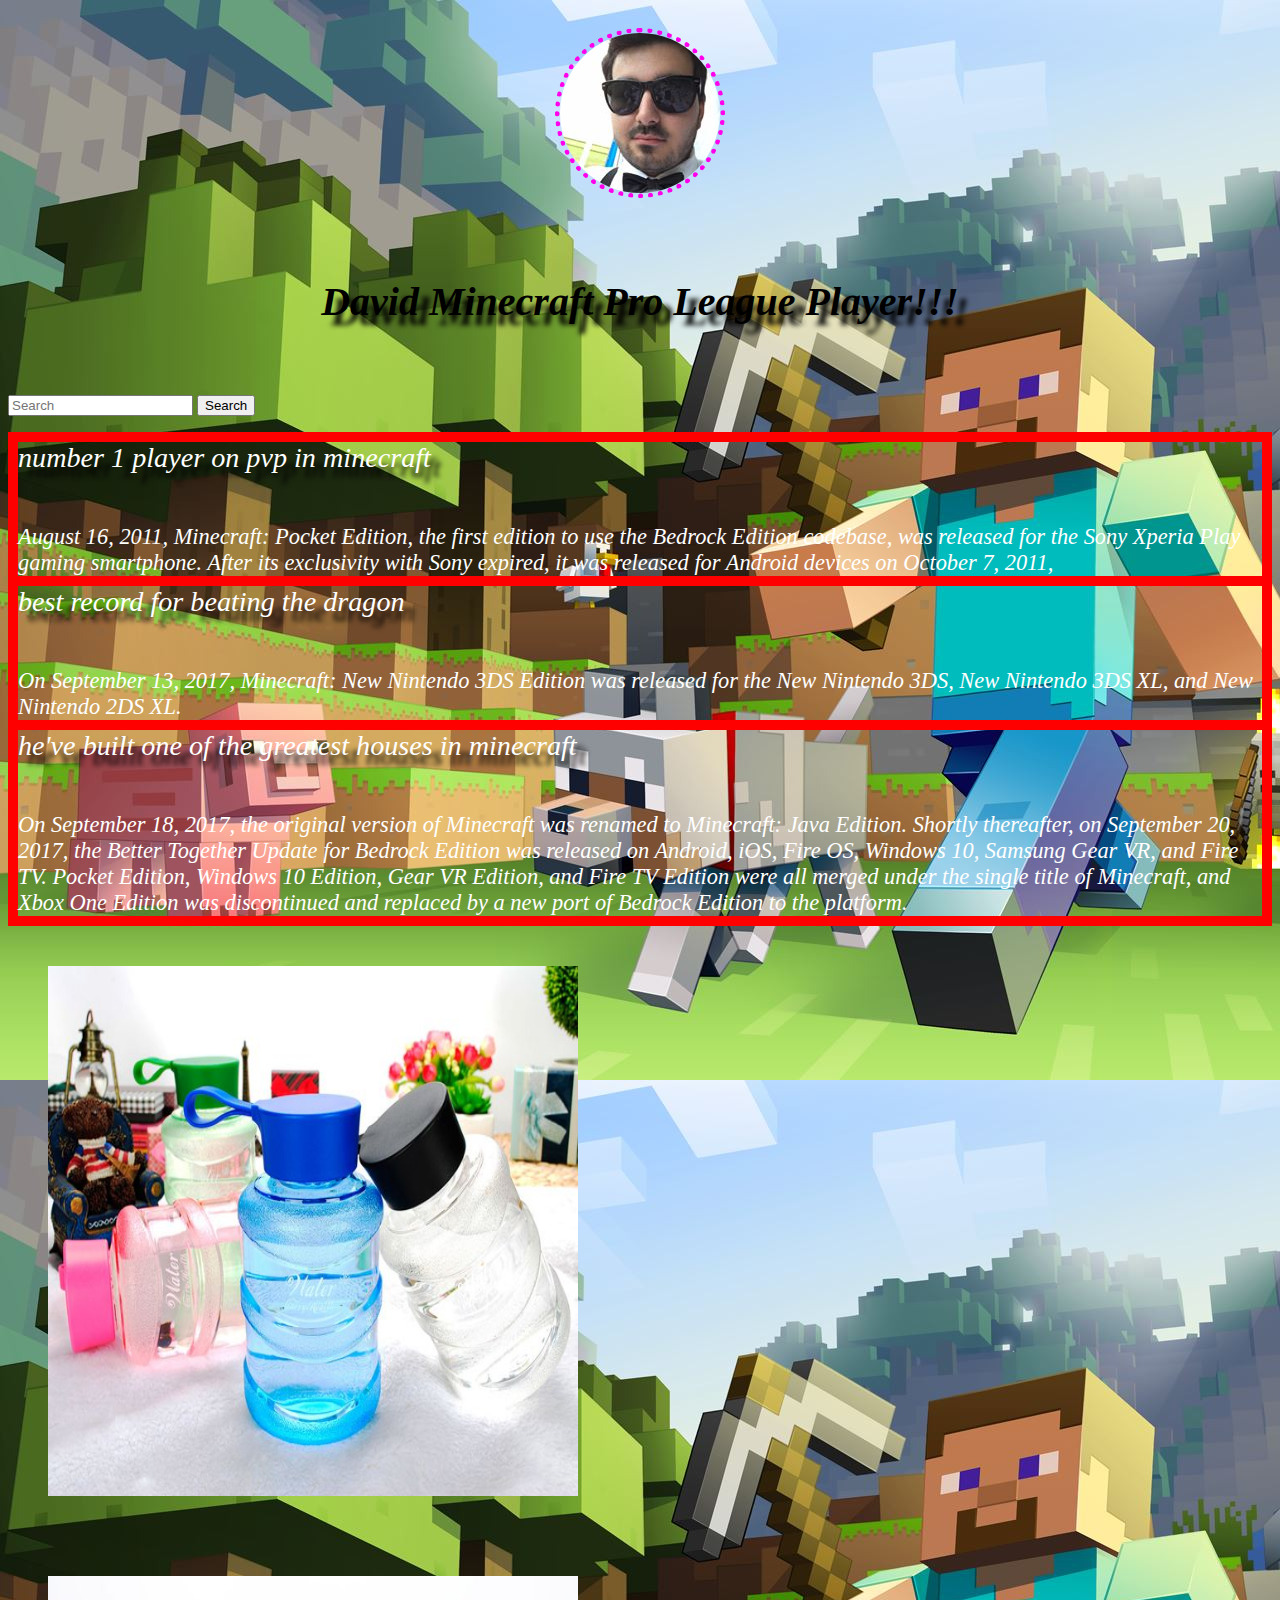
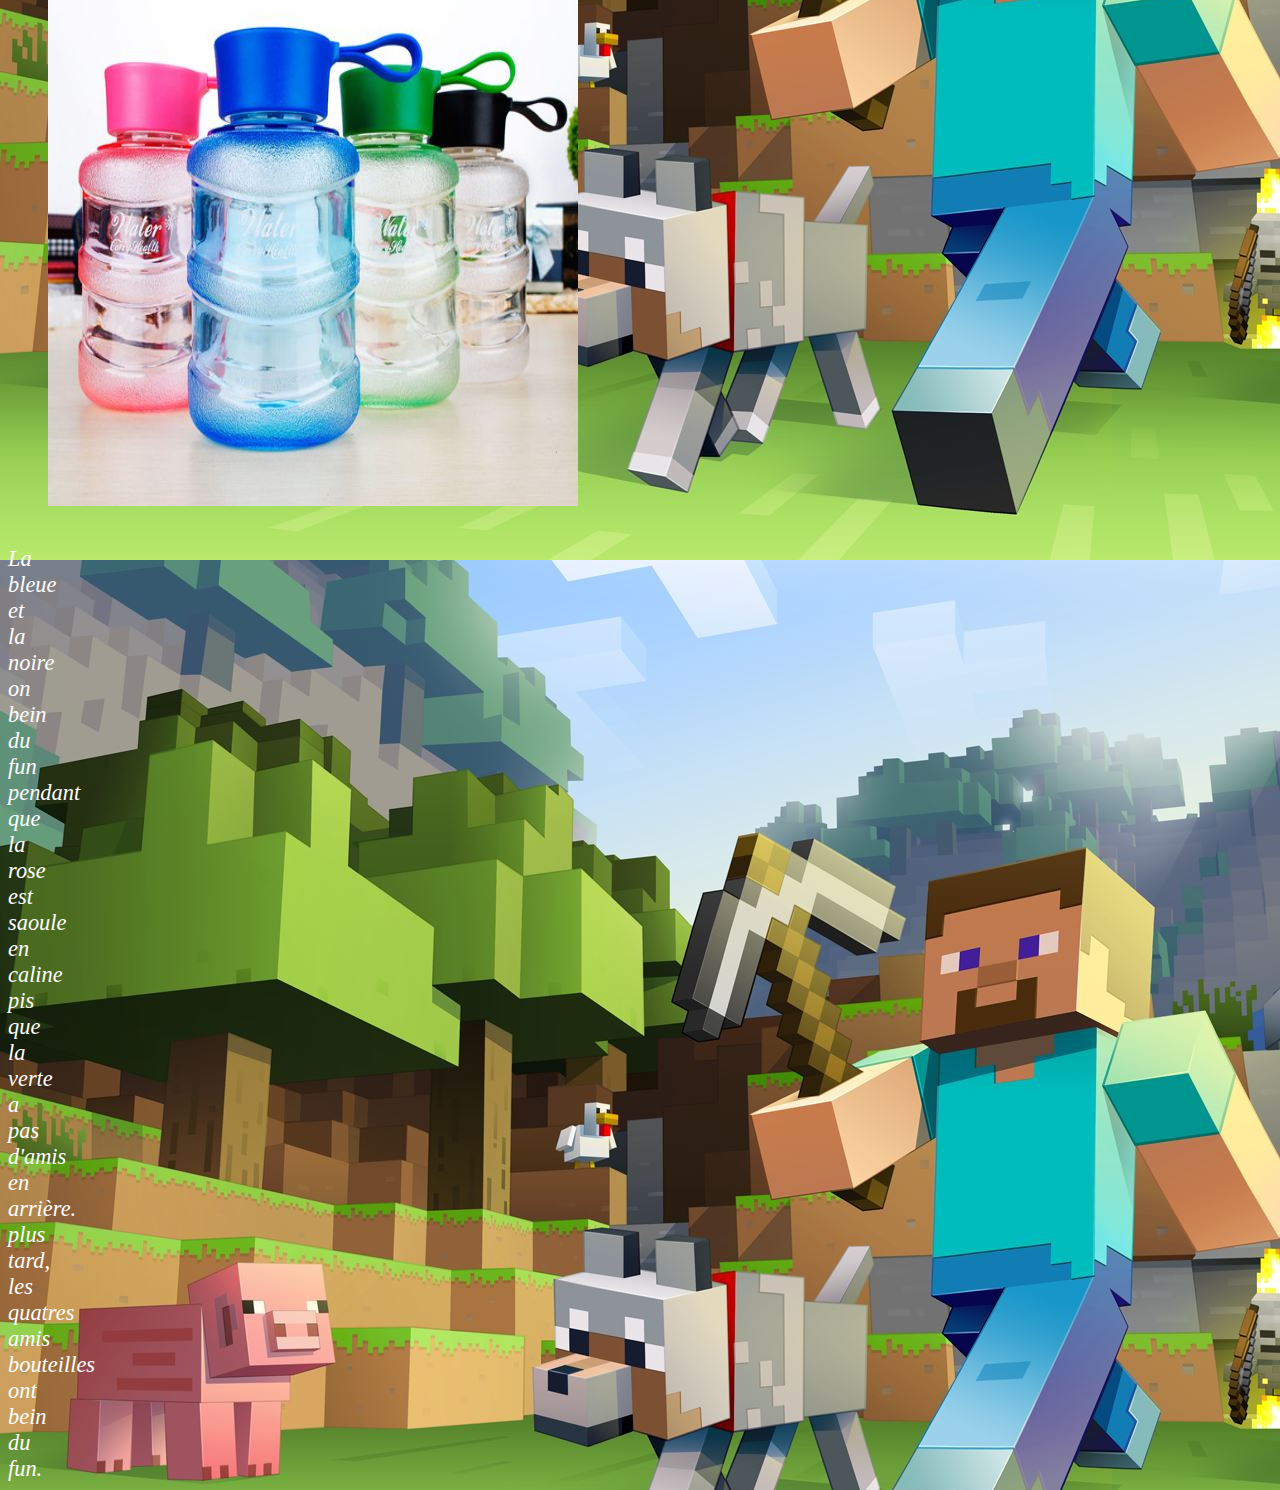
<file: index.html>
<link rel="stylesheet" type="text/css" href="main.css">
<head>
    <link rel="stylesheet" href="https://maxcdn.bootstrapcdn.com/bootstrap/4.0.0-beta.2/css/bootstrap.min.css" integrity="sha384-PsH8R72JQ3SOdhVi3uxftmaW6Vc51MKb0q5P2rRUpPvrszuE4W1povHYgTpBfshb" crossorigin="anonymous">
    <script src="https://maxcdn.bootstrapcdn.com/bootstrap/4.0.0-beta.2/js/bootstrap.min.js" integrity="sha384-alpBpkh1PFOepccYVYDB4do5UnbKysX5WZXm3XxPqe5iKTfUKjNkCk9SaVuEZflJ" crossorigin="anonymous"></script>
</head>
   <body 
   
   style="background-image:url('images/proleague.jpeg');">

   <div class="center"><img class="round" src="images/minecraft.jpg" alt="Minecraft champion"></div>
<h3 class="center fontdavid margin">David Minecraft Pro League Player!!!</h3>
<nav class="navbar navbar-light bg-light">
  <form class="form-inline">
    <input class="form-control mr-sm-2" type="search" placeholder="Search" aria-label="Search">
    <button class="btn btn-outline-success my-2 my-sm-0" type="submit">Search</button>
  </form>
</nav>

<div class="container-fluid">
    <div class="row borders">
      <div class="col-lg-4 col-md-6 col-sm-6 text-center text-capitalize borders">
    <div class="title fonttitles2 testshadows margin">number 1 player on pvp in minecraft</div>
      <div class="fonttitles">August 16, 2011, Minecraft: Pocket Edition, the first edition to use the Bedrock Edition codebase,
           was released for the Sony Xperia Play gaming smartphone. After its exclusivity with Sony expired,
            it was released for Android devices on October 7, 2011,</div>
</div>
     
<div class="col-lg-4 col-md-6 col-sm-6 text-center text-capitalize borders">
<div class="title fonttitles2 testshadows margin">best record for beating the dragon</div>
<div class="fonttitles">On September 13, 2017, Minecraft: New Nintendo 3DS Edition was released for the New Nintendo 3DS, New Nintendo 3DS XL, and New Nintendo 2DS XL.</div>
    </div>
      <div class="col-lg-4 col-md-6 col-sm-6 text-center text-capitalize borders">
      <div class="title fonttitles2 testshadows margin">he've built one of the greatest houses in minecraft</div>
      <div class="fonttitles">On September 18, 2017, the original version of Minecraft was renamed to Minecraft: Java Edition.
           Shortly thereafter, on September 20, 2017, the Better Together Update for Bedrock Edition was released on Android,
            iOS, Fire OS, Windows 10, Samsung Gear VR, and Fire TV. Pocket Edition, Windows 10 Edition,
             Gear VR Edition, and Fire TV Edition were all merged under the single title of Minecraft,
              and Xbox One Edition was discontinued and replaced by a new port of Bedrock Edition to the platform.</div>
    </div>
    </div>
  </div>
 <div class="container">
  <div class="row">
    <div class="col"><img src="images/water1.jpg" class="rounded waters" alt="water1"></div>
    <div class="col"><img src="images/water2.jpg" class="rounded waters" alt="water2"></div>
    <div class="w-100"></div>
    <div class="col fontwater left textwater">La bleue et la noire on bein du fun pendant que la rose est saoule en caline pis que la verte a pas d'amis en arrière.</div>
    <div class="col fontwater right textwater">plus tard, les quatres amis bouteilles ont bein du fun.</div>
  </div>
</div>
 


 












</body>
</file>
<file: main.css>
.center {
    text-align: center;
    padding-top: 20px;
    padding-bottom: 20px;
}
.round {
    border-radius: 50%;
    border-style: dotted;
    border-color: rgb(255, 0, 234);
    border-width: 5px;
}
.fontdavid{
    font-style: italic;  
    font-family: "Lucida Console", Times, monospace;
    color: rgb(0, 0, 0);
    text-shadow: 10px 10px 5px  #000000;
    font-size: 2.5em;
}
.fonttitles{
    font-style: italic;  
    font-family: "Lucida Console", Times, monospace;
    color: rgb(255, 255, 255);
    font-size: 1.4em;
}
.borders{
    border-style: solid;
    border-width: 5px;
    border-color: red;
}
.title{
font-size: 1.76em; 
}
.testshadows{
    text-shadow: 10px 10px 5px  #000000;
}
.fonttitles2{
    font-style: italic;  
    font-family: "Lucida Console", Times, monospace;
    color: rgb(255, 255, 255);
}
.margin{
    margin-bottom: 50px;
}
.waters{
    height: 530px;
    width: 530px;
    padding-top: 40px;
    padding-left: 40px; 
    padding-right: 40px; 
    padding-bottom: 40px;  
}
.left{
    text-align: left;
}
.right{
    text-align: right;
}
.fontwater{
    font-style: italic;  
    font-family: "Lucida Console", Times, monospace;
    color: rgb(255, 255, 255);
    font-size: 1.4em;
}
.textwater{
max-width: 7px;


}
</file>
